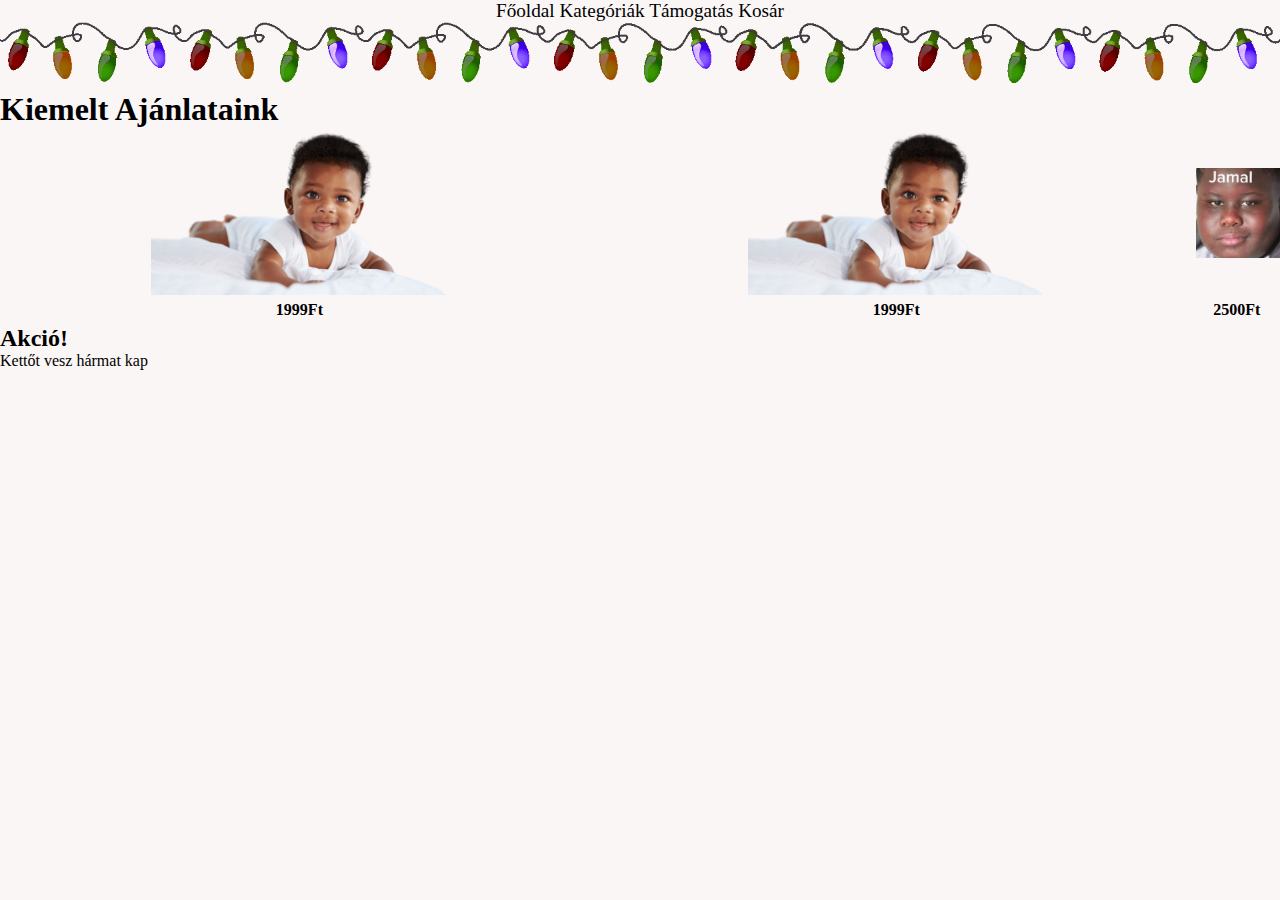
<file: karacsonyi_gyerekvasar/index.html>
<!DOCTYPE html>
<html lang="en">
<head>
    <meta charset="UTF-8">
    <meta http-equiv="X-UA-Compatible" content="IE=edge">
    <meta name="viewport" content="width=device-width, initial-scale=1.0">
    <link rel="stylesheet" href="main.css">
    <title>Főoldal</title>
</head>
<body>
    <header>
        <div id="navbar">
            <nav>
                <a class="navbar" href="index.html">Főoldal</a>
                <a class="navbar" href="gyerekek.html">Kategóriák</a>
                <a class="navbar" href="donate.html">Támogatás</a>
                <a class="navbar" href="kosar.html">Kosár</a>
            </nav>
        </div>
        <div  id="egosor"><img src="blinking-christmas-lights-gif.gif" alt="*EGŐSOR*" width="100%" height="100%"></div>
    </header>

    <div id="ajanlatok">
        <h1>Kiemelt Ajánlataink</h1>
        <table>
            <tr>
                <th><a href="DeMarcus/kolok.html"><img src="were-the-school-kid-2.1.png" alt="Kisgyermek" width="50%" height="50%"></a></th>
                <th><a href="LilQuinsy/kolok2.html"><img src="were-the-school-kid-2.1.png" alt="Kisgyermek" width="50%" height="50%"></a></th>
                <th><img src="jamal.jpg" alt="Jamal" width="110%" height="100%"></th>
            </tr>
            <tr>
                <th>1999Ft</th>
                <th>1999Ft</th>
                <th>2500Ft</th>
            </tr>
            <tr>
                <th></th>
                <th></th>
                <th></th>
            </tr>
            <tr>
                <th></th>
                <th></th>
                <th></th>
            </tr>
        </table>
        <h2>Akció!</h2>
        <p>Kettőt vesz hármat kap</p>
    </div>
    <footer>

    </footer>
</body>
</html>
</file>
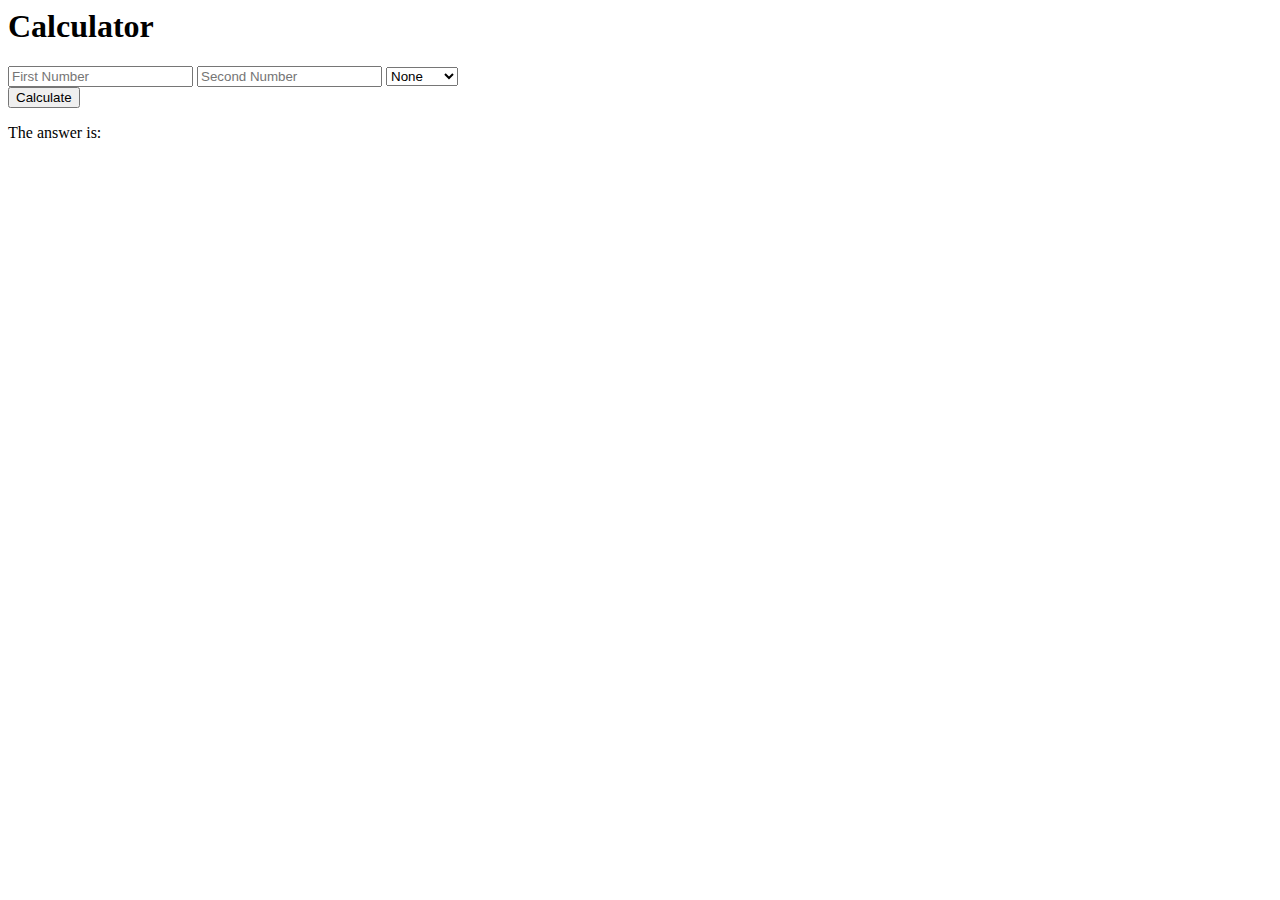
<file: HTML/calulator(i hope i finish this one)/example.html>
<html>
<head>
  <title>Calculator</title>
</head>
<body>
  <h1>Calculator</h1>
  <form>
    <input type="number" id="num1" placeholder="First Number">
    <input type="number" id="num2" placeholder="Second Number">
    <select id="operator">
      <option>None</option>
      <option>Add</option>
      <option>Subtract</option>
      <option>Multiply</option>
      <option>Divide</option>
    </select>
    <br>
    <button type="button" onclick="calculate()">Calculate</button>
  </form>
  <p>The answer is: <span id="result"></span></p>
  <script>
    function calculate() {
      var num1 = document.getElementById("num1").value;
      var num2 = document.getElementById("num2").value;
      var operator = document.getElementById("operator").value;
      var result;
      switch (operator) {
        case "None":
          result = "You need to select an operator!";
          break;
        case "Add":
          result = num1 + num2;
          break;
        case "Subtract":
          result = num1 - num2;
          break;
        case "Multiply":
          result = num1 * num2;
          break;
        case "Divide":
          result = num1 / num2;
          break;
      }
      document.getElementById("result").innerHTML = result;
    }
  </script>
</body>
</html>
</file>
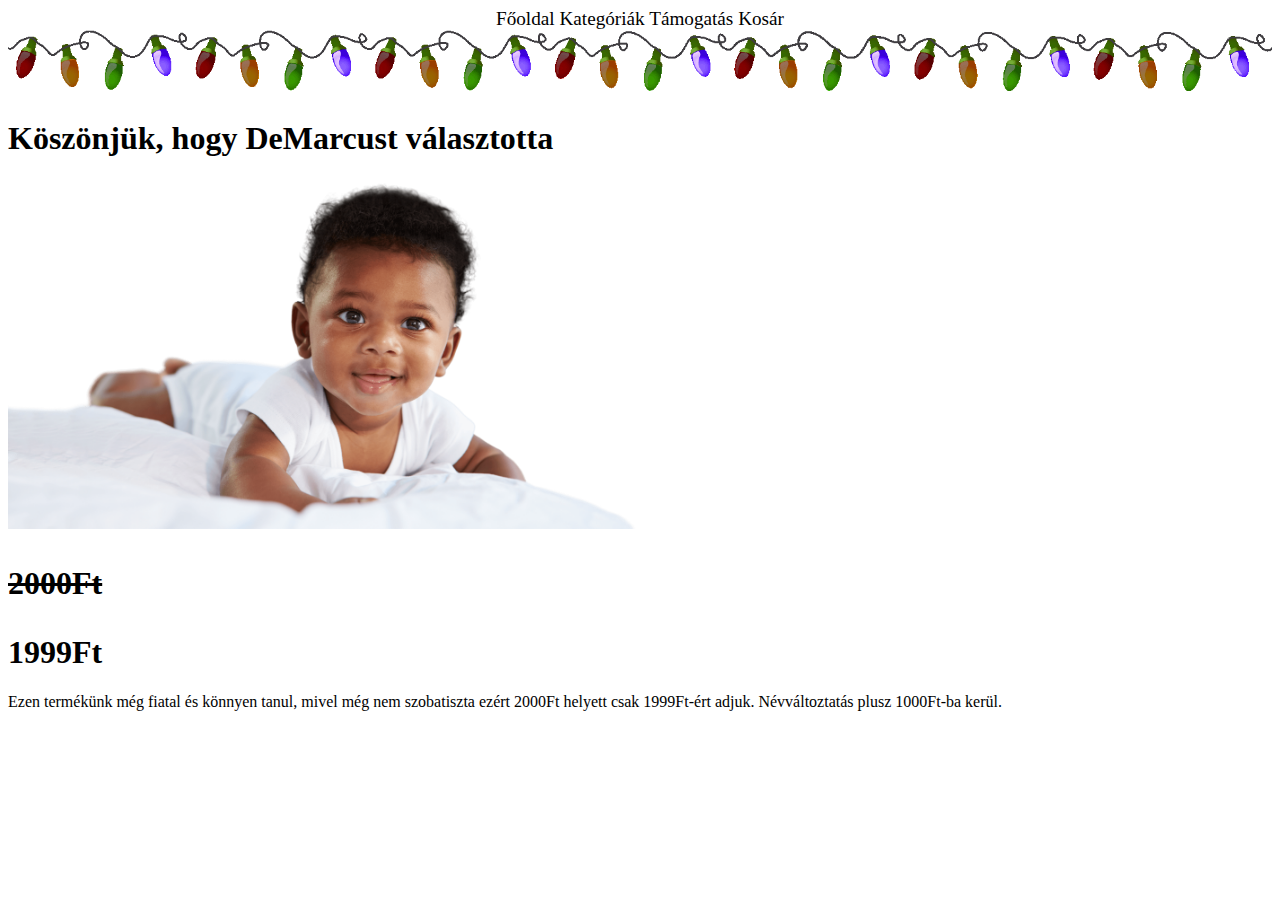
<file: karacsonyi_gyerekvasar/DeMarcus/kolok.html>
<!DOCTYPE html>
<html lang="en">
<head>
    <meta charset="UTF-8">
    <meta http-equiv="X-UA-Compatible" content="IE=edge">
    <meta name="viewport" content="width=device-width, initial-scale=1.0">
    <link rel="stylesheet" href="kolok.css">
    <title>DeMarcus</title>
</head>
<body>
    <header>
        <div id="navbar">
            <nav>
                <a class="navbar" href="../index.html">Főoldal</a>
                <a class="navbar" href="gyerekek.html">Kategóriák</a>
                <a class="navbar" href="donate.html">Támogatás</a>
                <a class="navbar" href="kosar.html">Kosár</a>
            </nav>
        </div>
        <div  id="egosor"><img src="../blinking-christmas-lights-gif.gif" alt="*EGŐSOR*" width="100%" height="100%"></div>
    </header>
    <h1>Köszönjük, hogy DeMarcust választotta</h1>
    <div id="DeMarcus">
        <img src="../were-the-school-kid-2.1.png" alt="DeMarcus" height="50%" width="50%">
        <h1><p id="leárazás">2000Ft</p> 1999Ft</h1>
    </div>
    <div id="termekleiras">
        <p>
            Ezen termékünk még fiatal és könnyen tanul, mivel még nem szobatiszta ezért 2000Ft helyett csak 1999Ft-ért adjuk.
            Névváltoztatás plusz 1000Ft-ba kerül.
        </p>
    </div>

</body>
</html>
</file>
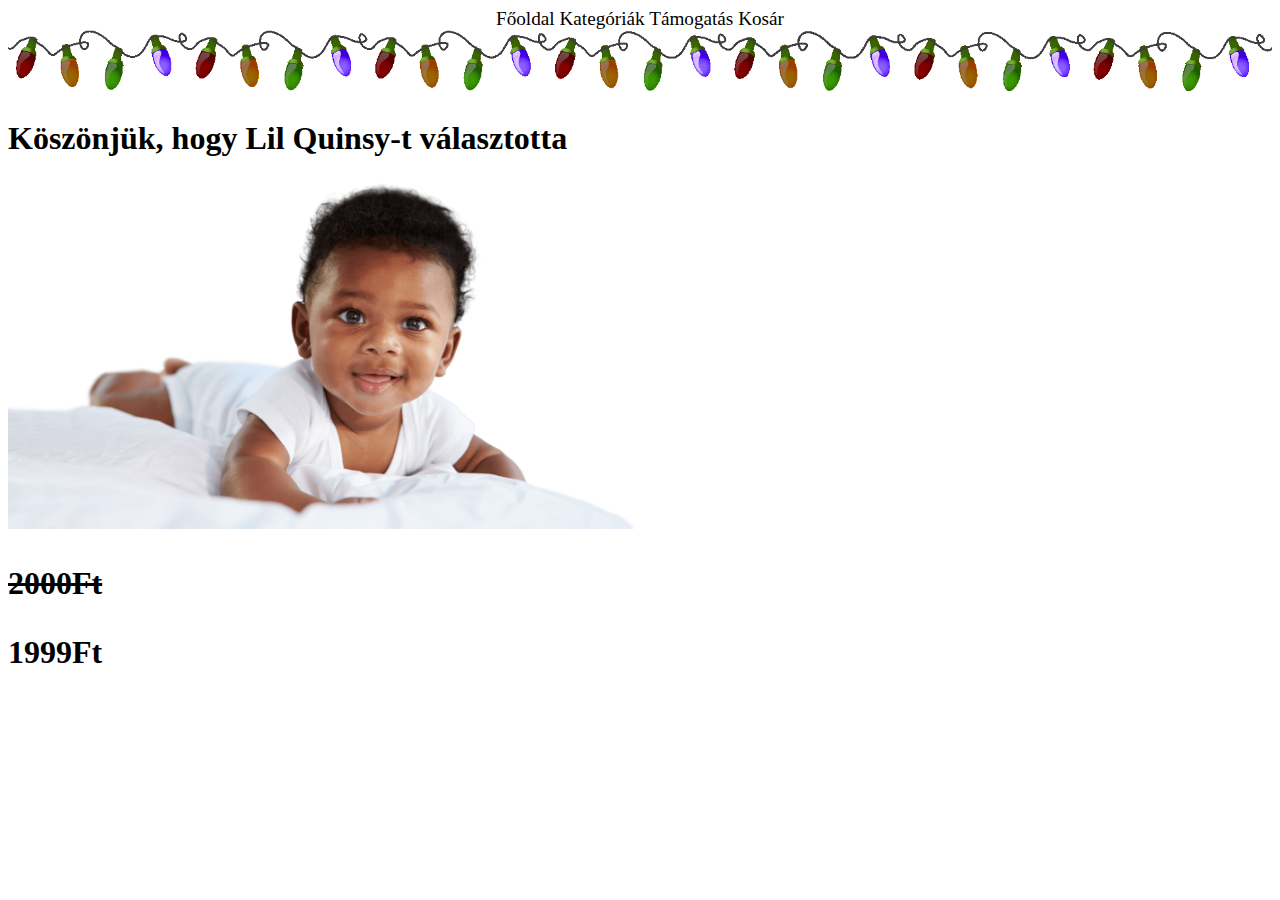
<file: karacsonyi_gyerekvasar/LilQuinsy/kolok2.html>
<!DOCTYPE html>
<html lang="en">
<head>
    <meta charset="UTF-8">
    <meta http-equiv="X-UA-Compatible" content="IE=edge">
    <meta name="viewport" content="width=device-width, initial-scale=1.0">
    <link rel="stylesheet" href="kolok2.css">
    <title>Document</title>
</head>
<body>
    <header>
        <div id="navbar">
            <nav>
                <a class="navbar" href="../index.html">Főoldal</a>
                <a class="navbar" href="gyerekek.html">Kategóriák</a>
                <a class="navbar" href="donate.html">Támogatás</a>
                <a class="navbar" href="kosar.html">Kosár</a>
            </nav>
        </div>
        <div  id="egosor"><img src="../blinking-christmas-lights-gif.gif" alt="*EGŐSOR*" width="100%" height="100%"></div>
    </header>
    <h1>Köszönjük, hogy Lil Quinsy-t választotta</h1>
    <div id="DeMarcus">
        <img src="../were-the-school-kid-2.1.png" alt="Lil Quinsy" height="50%" width="50%">
        <h1><p id="learazas">2000Ft</p> 1999Ft</h1>
    </div>
</body>
</html>
</file>
<file: karacsonyi_gyerekvasar/main.css>
*{
    margin: 0%;
    padding: 0%;
    scroll-behavior: smooth;
    scroll-padding-top: 2rem;
}
nav{
    margin: 0%;
    padding: 0%;
    text-align: center;
    font-size: larger;
}
a:link{
    text-decoration: none;
}
a,a:visited{
    color: black;
    
}
a {
    transition-duration: 200ms;
}
.navbar:hover{
    background-color: #d5c8c8;

}

body{
    background-color: #faf6f6;
}
</file>
<file: karacsonyi_gyerekvasar/DeMarcus/kolok.css>
nav{
    margin: 0%;
    padding: 0%;
    text-align: center;
    font-size: larger;
}
a:link{
    text-decoration: none;
}
a,a:visited{
    color: black;
    
}

#DeMarcus{
    float: left;
}
#leárazás{
    text-decoration: line-through;
}
a {
    transition-duration: 200ms;
}
.navbar:hover{
    background-color: #d5c8c8;

}
#termekleiras{
    
}
</file>
<file: karacsonyi_gyerekvasar/LilQuinsy/kolok2.css>
nav{
    margin: 0%;
    padding: 0%;
    text-align: center;
    font-size: larger;
}
a:link{
    text-decoration: none;
}
a,a:visited{
    color: black;
    
}
#DeMarcus{
    float: left;
}
#learazas{
    text-decoration: line-through;
}
a {
    transition-duration: 200ms;
}
.navbar:hover{
    background-color: #d5c8c8;

}
</file>
